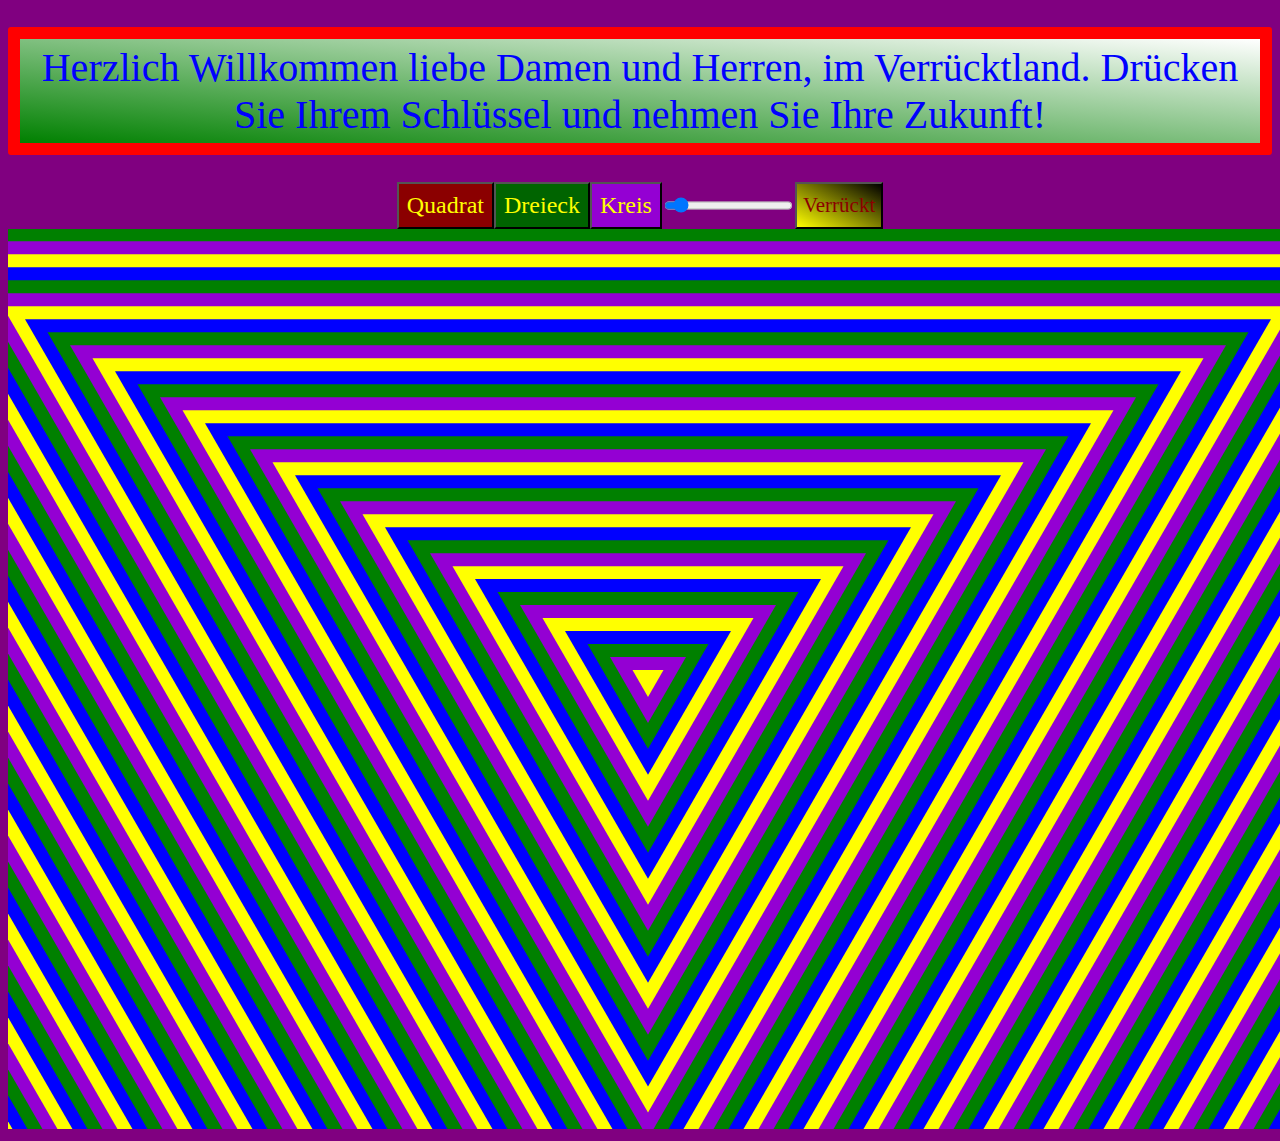
<file: index.html>
<!DOCTYPE html>
<html lang='en'>
<meta charset="UTF-8">
<head> 
<link rel='stylesheet' href='styles/main.css'>
</head>
<body> 
<audio id='clown_audio' src='sounds/pennywise.mp3' loop='loop'></audio>
<h1>Herzlich Willkommen liebe Damen und Herren, im Verrücktland. Drücken Sie Ihrem Schlüssel und nehmen Sie Ihre Zukunft!</h1>
<div id='buttonBox'>
<button type="button" id='square' onclick="changeToSquare()"> Quadrat </button>
<button type="button" id='triangle' onclick="changeToTriangle()" > Dreieck </button>
<button type="button" id='circle' onclick="changeToCircle()"> Kreis </button>
<input type='range' min="2" max="40" value="5" id='speedRange'>
<button type="button" id='verruckt' onclick="switchVerruckt()"> Verrückt </button>
</div>
<canvas id='myCanvas' width=500 height=500> Canvas not supported by browser </canvas>
<script src='scripts/main.js'> </script>
</body> 
</html>
</file>
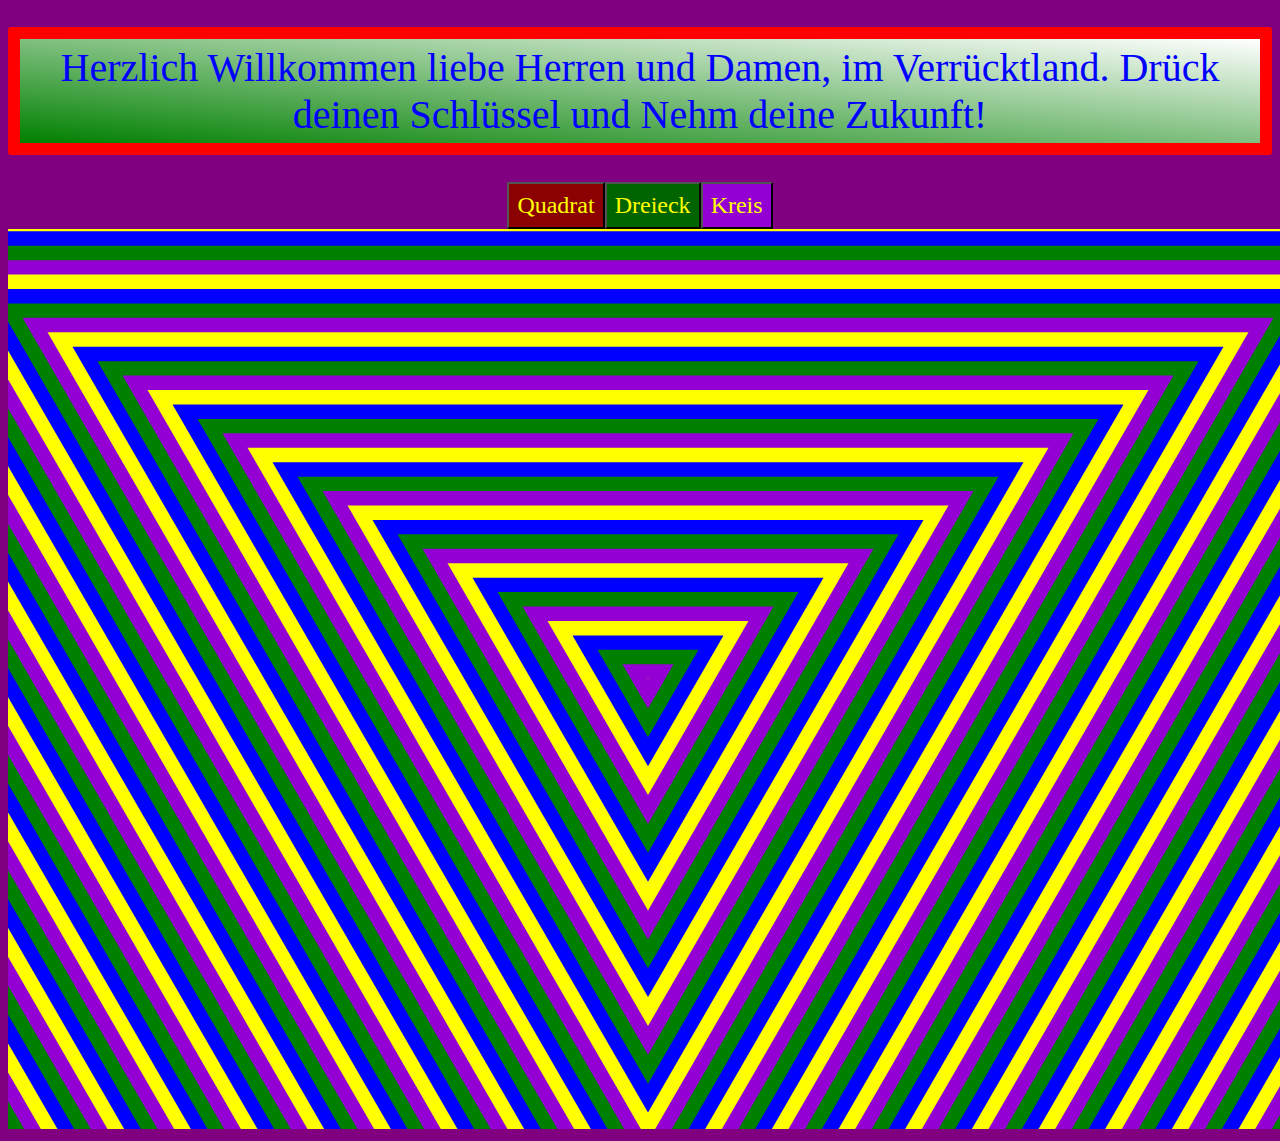
<file: src/main.html>
<!DOCTYPE html>
<html lang='en'>
<meta charset="UTF-8">
<head> 
<link rel='stylesheet' href='main.css'>
</head>
<body> 
<h1>Herzlich Willkommen liebe Herren und Damen, im Verrücktland. Drück deinen Schlüssel und Nehm deine Zukunft!</h1>
<div id='buttonBox'>
<button type="button" id='square' onclick="changeToSquare()"> Quadrat </button>
<button type="button" id='triangle' onclick="changeToTriangle()" > Dreieck </button>
<button type="button" id='circle' onclick="changeToCircle()"> Kreis </button>
</div>
<canvas id='myCanvas' width=500 height=500> Canvas not supported by browser </canvas>
<script src='main.js'> </script>
</body> 
</html>
</file>
<file: styles/main.css>
h1 {
	animation: blinkingText 1.2s infinite;
	color: blue;
	background-image: linear-gradient(to top right, green, white);
	padding: 5px;
	text-align: center ;
	border-style: groove;
	border: 12px solid red;
	border-radius: 3px;
	font: 40px "Bitstream Vera Serif", serif;
}
@keyframes blinkingText {
	0%{  color: violet; }
	20%{ color: red; }
	40%{ color: orange; }
	60%{ color: yellow; }
	80%{ color lightGreen; }
	100%{ color: transparent; }
}
canvas {
	border: 2px red;
}
body {
	background: purple;;
}

#buttonBox {
	display: flex;
	justify-content: center;
}

#square {
	background-color: darkRed;
	color: yellow;
	padding: 8px;
	text-align: center;
	font: 24px "Bitstream Vera Serif", serif;
}

#triangle {
	background-color: darkGreen;
	color: yellow;
	padding: 8px;
	text-align: center;
	font: 24px "Bitstream Vera Serif", serif;
}
 
#circle {
	background-color: darkViolet;
	color: yellow;
	padding: 8px;
	text-align: center;
	font: 24px "Bitstream Vera Serif", serif;
	float: center;
}

#verruckt {
	background-image: linear-gradient(to top right, yellow, black);
	color: darkRed;;
	padding: 6px;
	text-align: center;
	font: 21px "Impact", serif;
	float: center;
}
</file>
<file: src/main.css>
h1 {
	animation: blinkingText 1.2s infinite;
	color: blue;
	background-image: linear-gradient(to top right, green, white);
	padding: 5px;
	text-align: center ;
	border-style: groove;
	border: 12px solid red;
	border-radius: 3px;
	font: 40px "Bitstream Vera Serif", serif;
}
@keyframes blinkingText {
	0%{  color: violet; }
	20%{ color: red; }
	40%{ color: orange; }
	60%{ color: yellow; }
	80%{ color lightGreen; }
	100%{ color: transparent; }
}
canvas {
	border: 2px red;
}
body {
	background: purple;;
}

#buttonBox {
	display: flex;
	justify-content: center;
}

#square {
	background-color: darkRed;
	color: yellow;
	padding: 8px;
	text-align: center;
	font: 24px "Bitstream Vera Serif", serif;
}

#triangle {
	background-color: darkGreen;
	color: yellow;
	padding: 8px;
	text-align: center;
	font: 24px "Bitstream Vera Serif", serif;
}
 
#circle {
	background-color: darkViolet;
	color: yellow;
	padding: 8px;
	text-align: center;
	font: 24px "Bitstream Vera Serif", serif;
	float: center;
}
</file>
